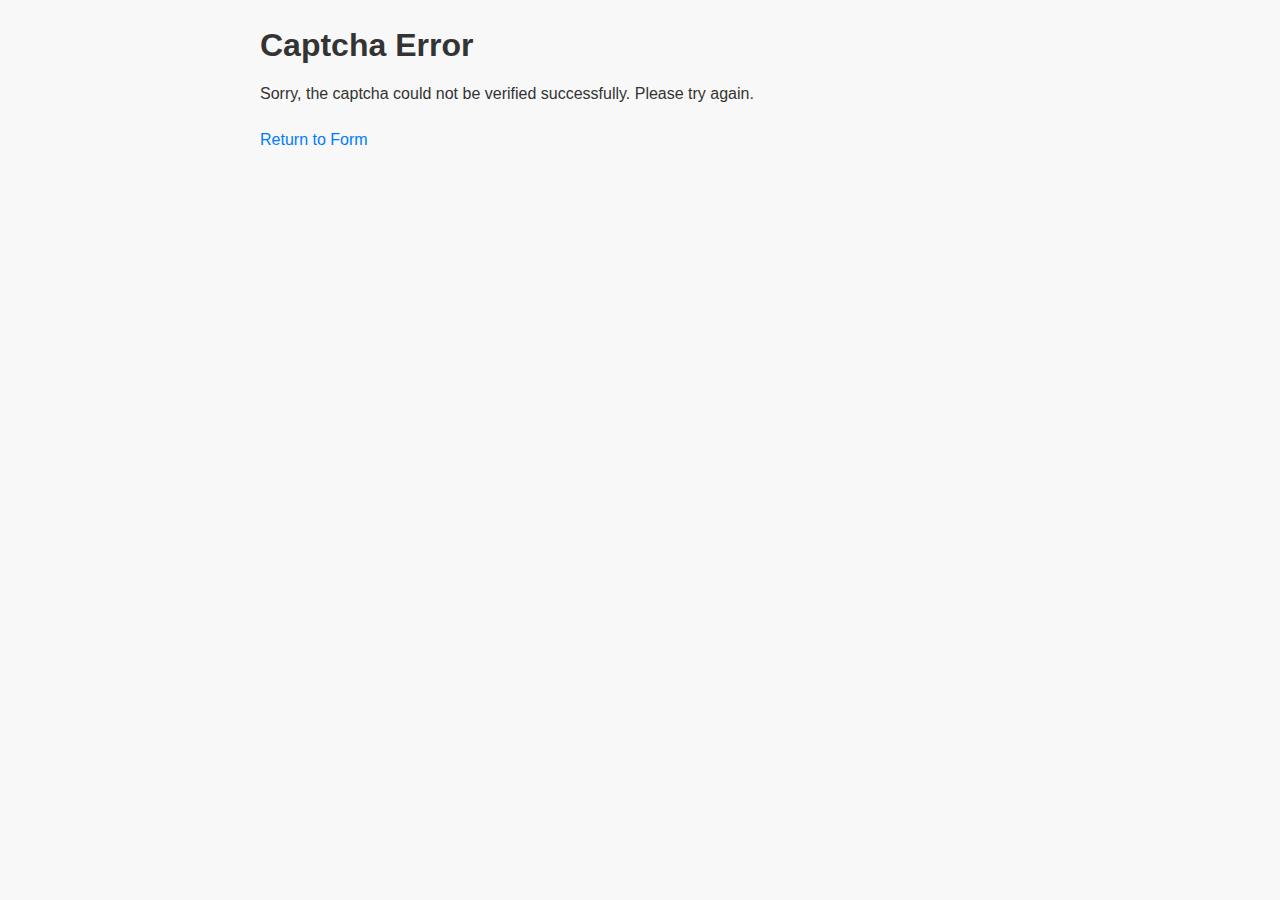
<file: www.abelromero.com/error-captcha.html>
<!DOCTYPE html>
<html lang="en">
<head>
  <meta charset="UTF-8">
  <meta name="viewport" content="width=device-width, initial-scale=1.0">
  <link rel="stylesheet" href="styles.css">
  <title>Captcha Error</title>
</head>
<body>
  <div class="container">
    <h1>Captcha Error</h1>
    <p>Sorry, the captcha could not be verified successfully. Please try again.</p>
    <p><a href="/">Return to Form</a></p>
  </div>
</body>
</html>
</file>
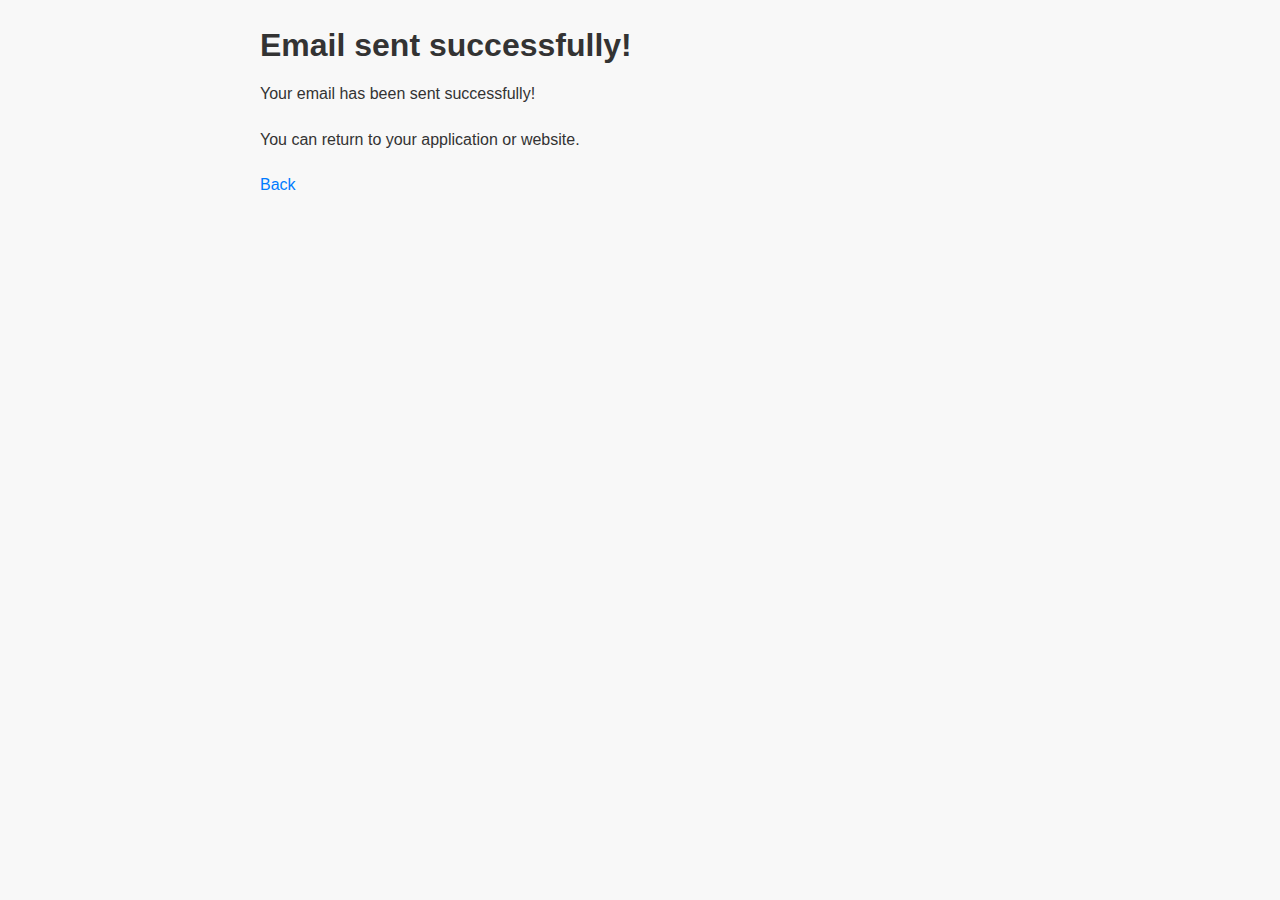
<file: www.abelromero.com/mensaje-enviado.html>
<!DOCTYPE html>
<html lang="en">
<head>
  <meta charset="UTF-8">
  <meta name="viewport" content="width=device-width, initial-scale=1.0">
  <title>Email sent successfully</title>
  <link rel="stylesheet" href="styles.css">
</head>
<body>
  <div class="container">
    <h1>Email sent successfully!</h1>
    <p>Your email has been sent successfully!</p>
    <p>You can return to your application or website.</p>
    <a href="/" class="button">Back</a>
  </div>
</body>
</html>
</file>
<file: www.abelromero.com/styles.css>
/* styles.css */

/* Reset de estilos */
* {
  margin: 0;
  padding: 0;
  box-sizing: border-box;
}

/* Estilos generales */
body {
  font-family: Arial, sans-serif;
  line-height: 1.6;
  background-color: #f8f8f8;
  color: #333;
}

.container {
  max-width: 800px;
  margin: 0 auto;
  padding: 20px;
}

.profile-picture {
  text-align: center;
  margin-bottom: 20px;
}

.profile-picture img {
  width: 150px;
  height: 150px;
  border-radius: 50%;
  object-fit: cover;
  object-position: center;
  cursor: pointer;
}

h1 {
  margin-bottom: 10px;
}

p {
  margin-bottom: 20px;
}

ul {
  list-style-type: none;
}

a {
  text-decoration: none;
  color: #007bff;
}

a:hover {
  text-decoration: underline;
}

label {
  display: block;
  margin-bottom: 5px;
}

input[type="text"],
input[type="email"],
textarea {
  width: 100%;
  padding: 8px;
  margin-bottom: 10px;
  border: 1px solid #ccc;
  border-radius: 4px;
  box-sizing: border-box;
}

button {
  background-color: #007bff;
  color: #fff;
  padding: 10px 20px;
  border: none;
  border-radius: 4px;
  cursor: pointer;
}

button:hover {
  background-color: #0056b3;
}

.enlarge-image {
  display: none;
  position: fixed;
  top: 0;
  left: 0;
  width: 100%;
  height: 100%;
  background-color: rgba(0, 0, 0, 0.7);
  z-index: 9999;
}

.enlarge-image img {
  display: block;
  margin: 20px auto;
  max-width: 80%;
  max-height: 80%;
  border-radius: 5px;
}
</file>
